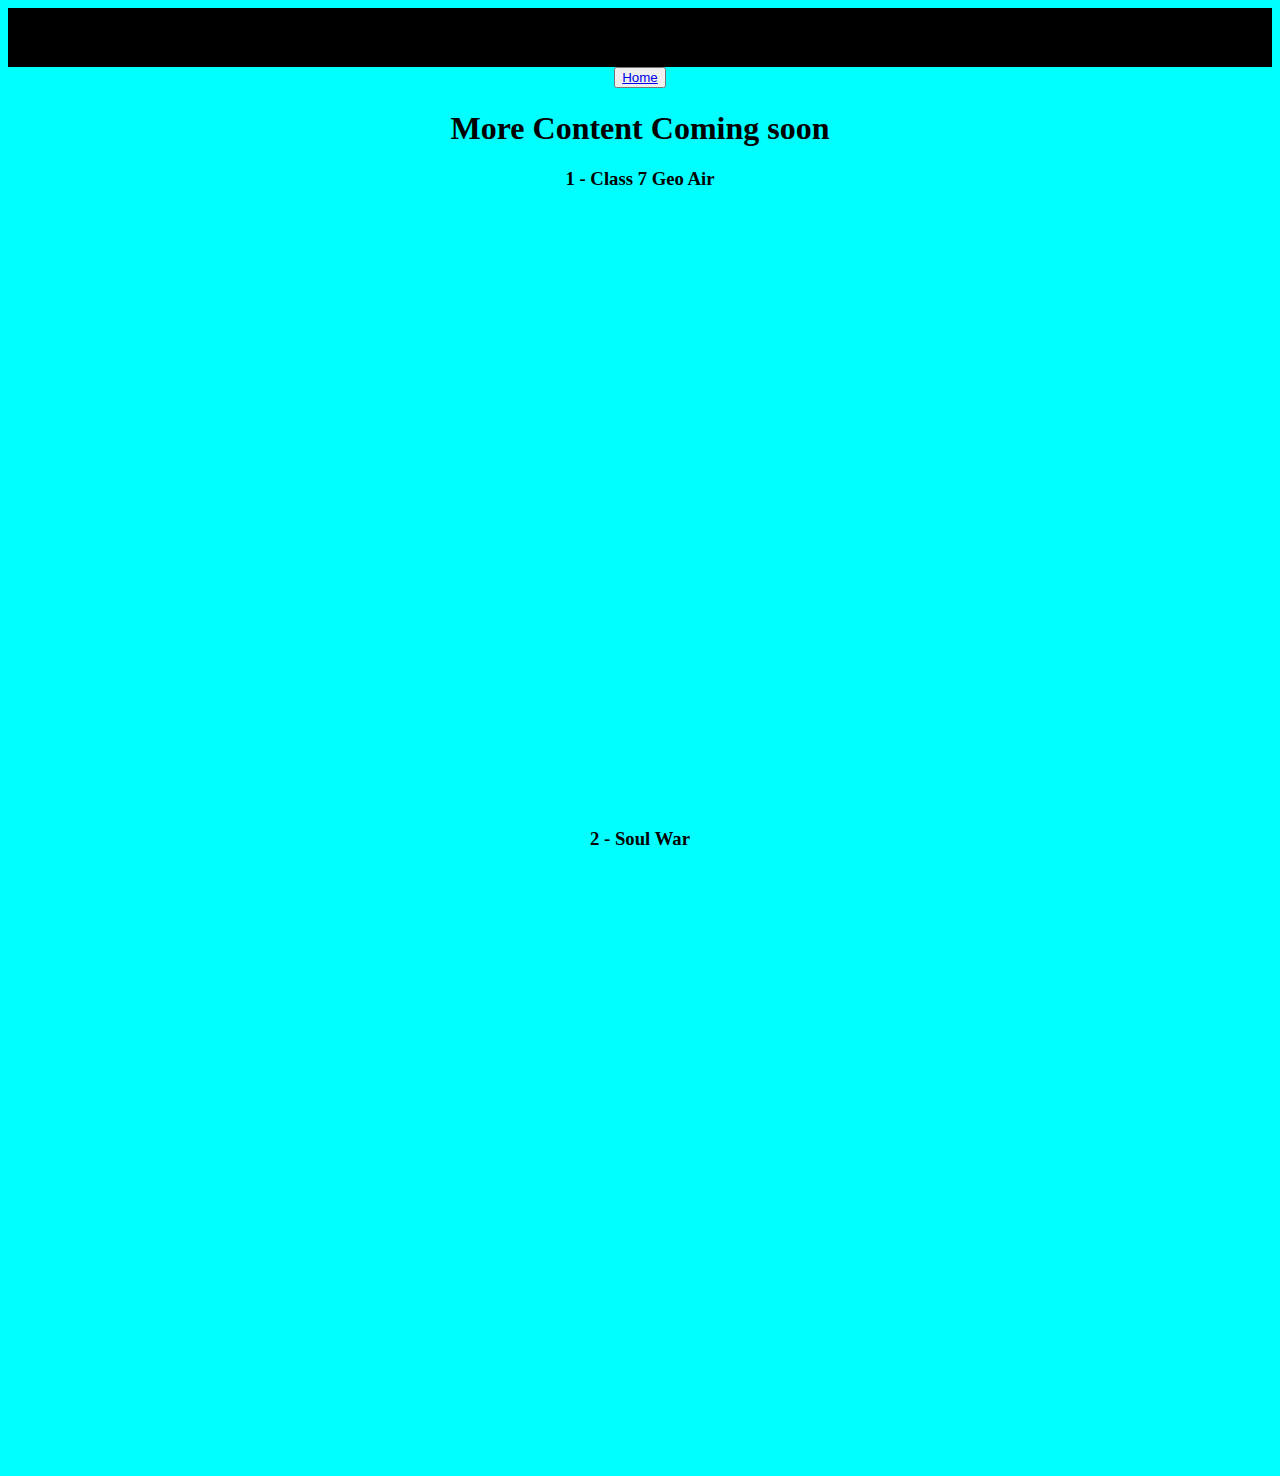
<file: Animation.html>
<html>
    <head>
        <title>Animation</title>
        <link rel="stylesheet" href="style.css">
        <script src="main.js"></script>
    </head>
    <body>
        <marquee id="Welcome_moving_text">  
            <h3 id="moving_text">Welcome to SK Animation</h3>  
            </marquee>
            <button id="Home" onclick="Screen_Home();"><a href="Index.html">Home</a></button>
            <h1>More Content Coming soon</h1>
            <h3>1 - Class 7 Geo Air</h3>
            <iframe width="1000" height="600" src="https://www.youtube.com/embed/r-K1tqEe9vE" title="YouTube video player" frameborder="0" allow="accelerometer; autoplay; clipboard-write; encrypted-media; gyroscope; picture-in-picture" allowfullscreen></iframe>
            <h3>2 - Soul War</h3>
            <iframe width="1000" height="600" src="https://www.youtube.com/embed/D1AR0HGDo1U" title="YouTube video player" frameborder="0" allow="accelerometer; autoplay; clipboard-write; encrypted-media; gyroscope; picture-in-picture" allowfullscreen></iframe>
    </body>
</html>
</file>
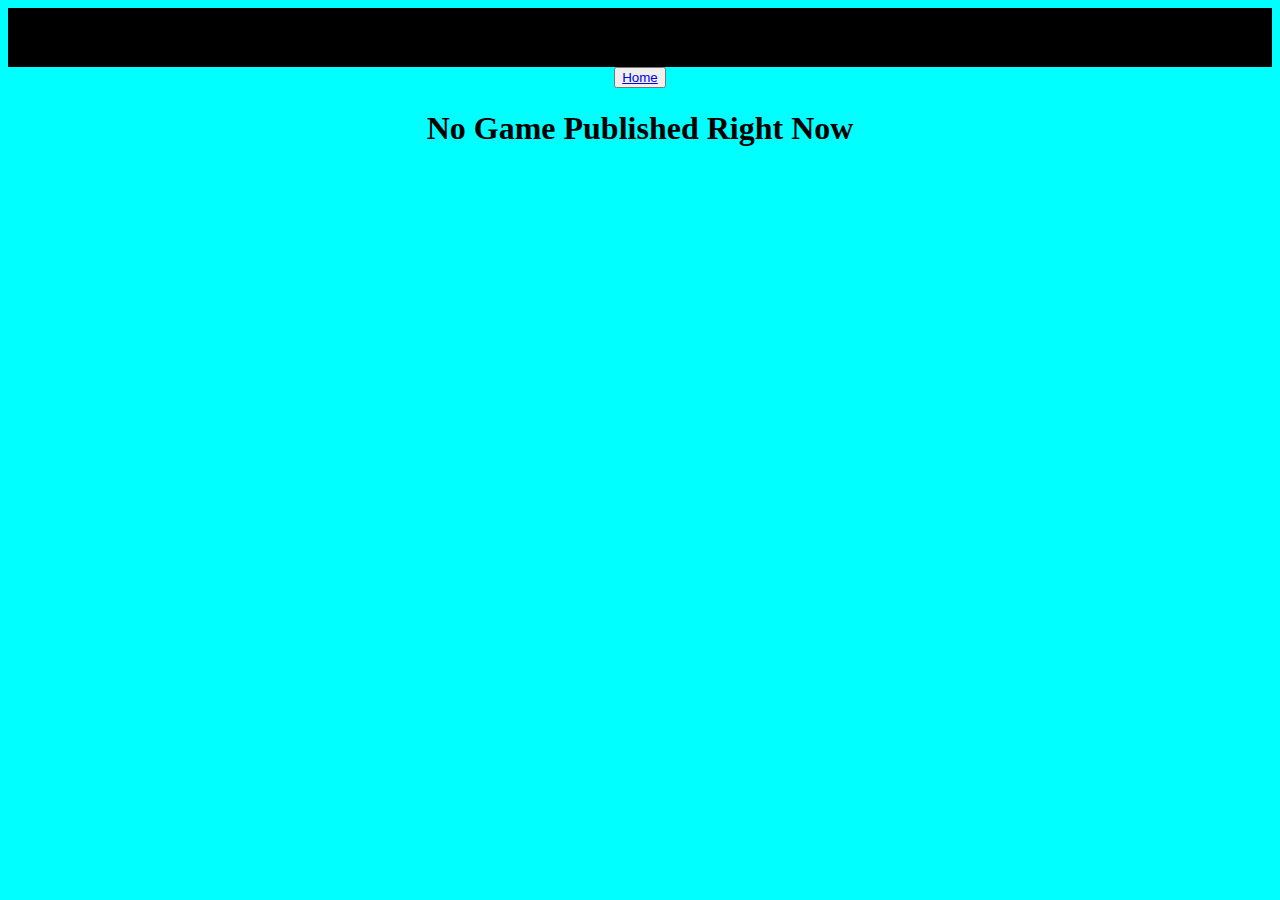
<file: Game.html>
<html>
    <head>
        <title>Games</title>
        <link rel="stylesheet" href="style.css">
        <script src="main.js"></script>
    </head>
    <body>
        <marquee id="Welcome_moving_text">  
            <h3 id="moving_text">Welcome to SK Games</h3>  
            </marquee>
            <button id="Home" onclick="Screen_Home();"><a href="Index.html">Home</a></button>
            <h1>No Game Published Right Now</h1>
    </body>
</html>
</file>
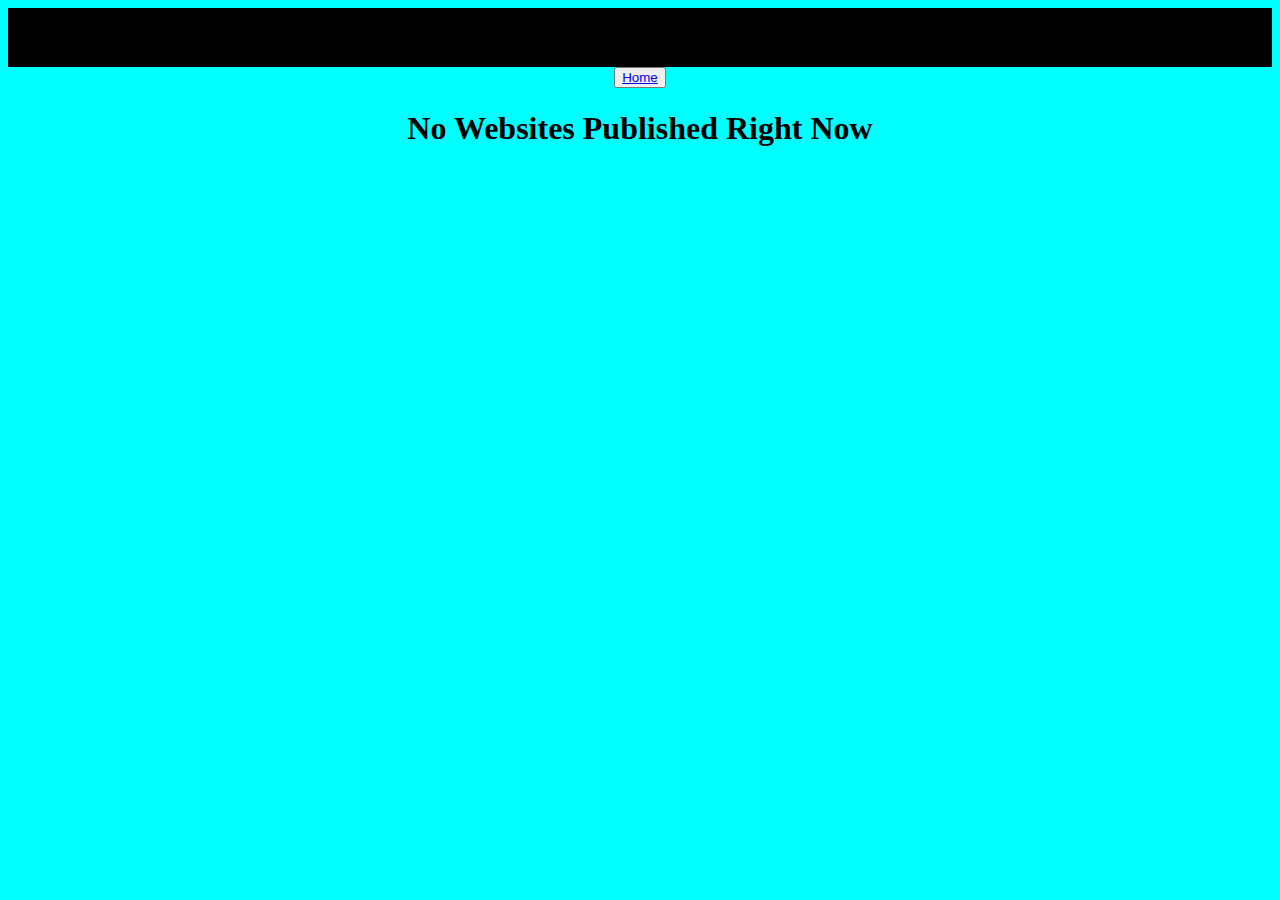
<file: Web.html>
<html>
    <head>
        <title>Websites</title>
        <link rel="stylesheet" href="style.css">
        <script src="main.js"></script>
    </head>
    <body>
        <marquee id="Welcome_moving_text">  
            <h3 id="moving_text">Welcome to SK Websites</h3>  
            </marquee>
            <button id="Home" onclick="Screen_Home();"><a href="Index.html">Home</a></button>
            <h1>No Websites Published Right Now</h1>
    </body>
</html>
</file>
<file: style.css>
#Welcome_moving_text{
    background-color: black;
}
#moving_text{
    background-color: black;
}
body{
    text-align: center;
    background-color: cyan;
}
</file>
